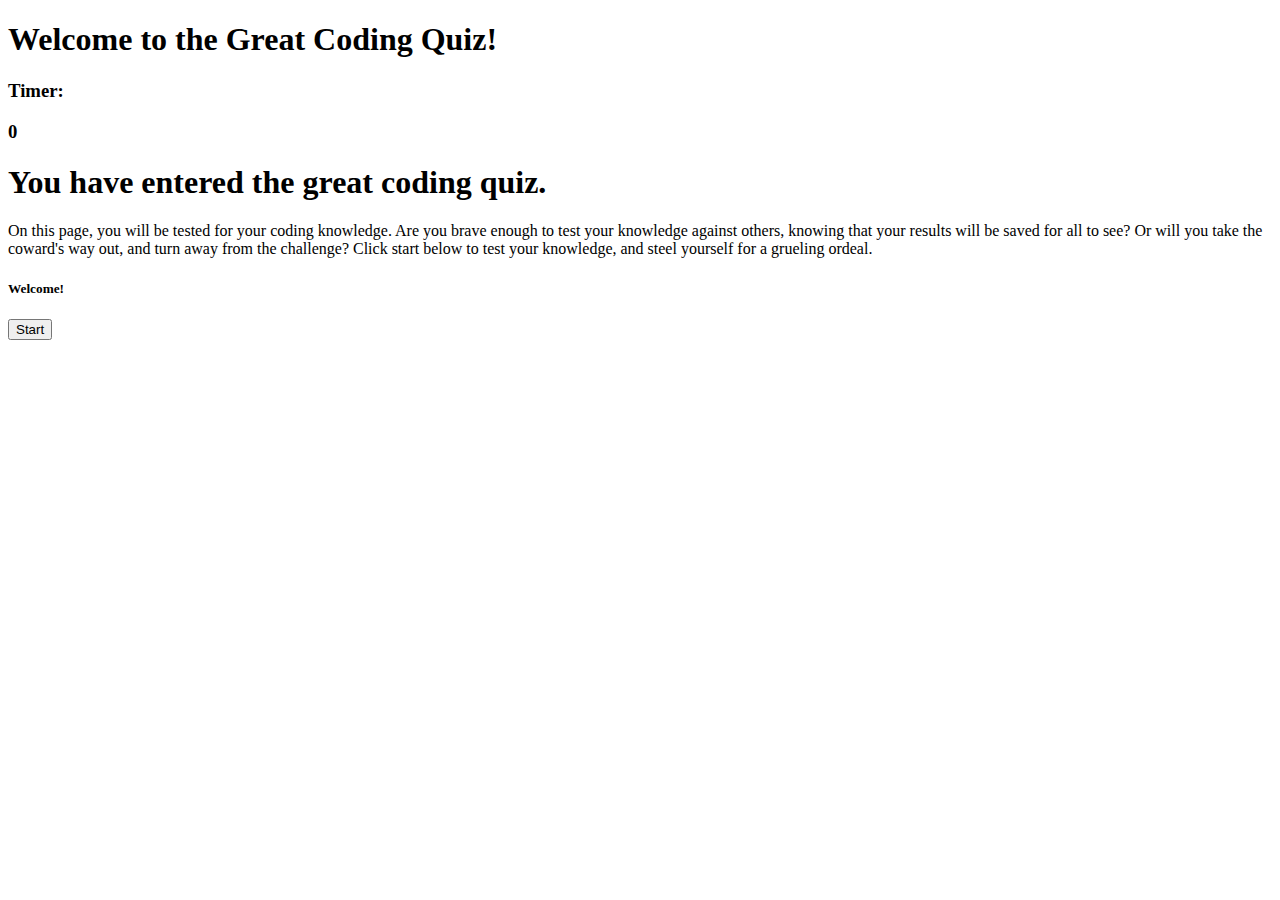
<file: index.html>
<!DOCTYPE html>
<html lang="en">
  <head>
    <meta charset="UTF-8" />
    <meta http-equiv="X-UA-Compatible" content="IE=edge" />
    <meta name="viewport" content="width=device-width, initial-scale=1.0" />
    <!-- <link rel="stylesheet" href="./assets/css/style.css" /> -->
    <!-- bootstrap to be used for layout -->
    <link
      rel="stylesheet"
      href="https://cdn.jsdelivr.net/npm/bootstrap@5.2.3/dist/css/bootstrap.min.css"
      integrity="sha384-rbsA2VBKQhggwzxH7pPCaAqO46MgnOM80zW1RWuH61DGLwZJEdK2Kadq2F9CUG65"
      crossorigin="anonymous"
    />

    <title>The Great Coding Quiz</title>
  </head>
  <body class="main-quiz-page bg-dark text-light">
    <header class="container-fluid bg-dark text-light mb-5 p-3">
      <div class="d-flex align-items-center">
        <h1>Welcome to the Great Coding Quiz!</h1>

        <div class="ms-auto">
          <h3>Timer:</h3>
          <h3 id="seconds-left">0</h3>
        </div>
      </div>
    </header>
    <main class="bg-dark text-light">
      <div class="row d-flex justify-content-center">
        <h1 class="text-center w-100" id="welcome-text">
          You have entered the great coding quiz.
        </h1>
        <p class="fs-5 w-50 text-center" id="description-text">
          On this page, you will be tested for your coding knowledge. Are you
          brave enough to test your knowledge against others, knowing that your
          results will be saved for all to see? Or will you take the coward's
          way out, and turn away from the challenge? Click start below to test
          your knowledge, and steel yourself for a grueling ordeal.
        </p>
      </div>
      <section
        class="container-fluid d-flex align-items-center justify-content-center"
      >
        <div class="card bg-black" id="quiz-card">
          <div class="card-body">
            <h5 class="text-center" id="question-text">Welcome!</h5>
            <div
              class="d-block block-center text-center"
              id="answer-button-holder"
            ></div>
          </div>
        </div>
      </section>
    </main>

    <script src="https://code.jquery.com/jquery-3.7.0.min.js"></script>
    <script type="text/javascript" src="./assets/js/script.js"></script>
  </body>
</html>
</file>
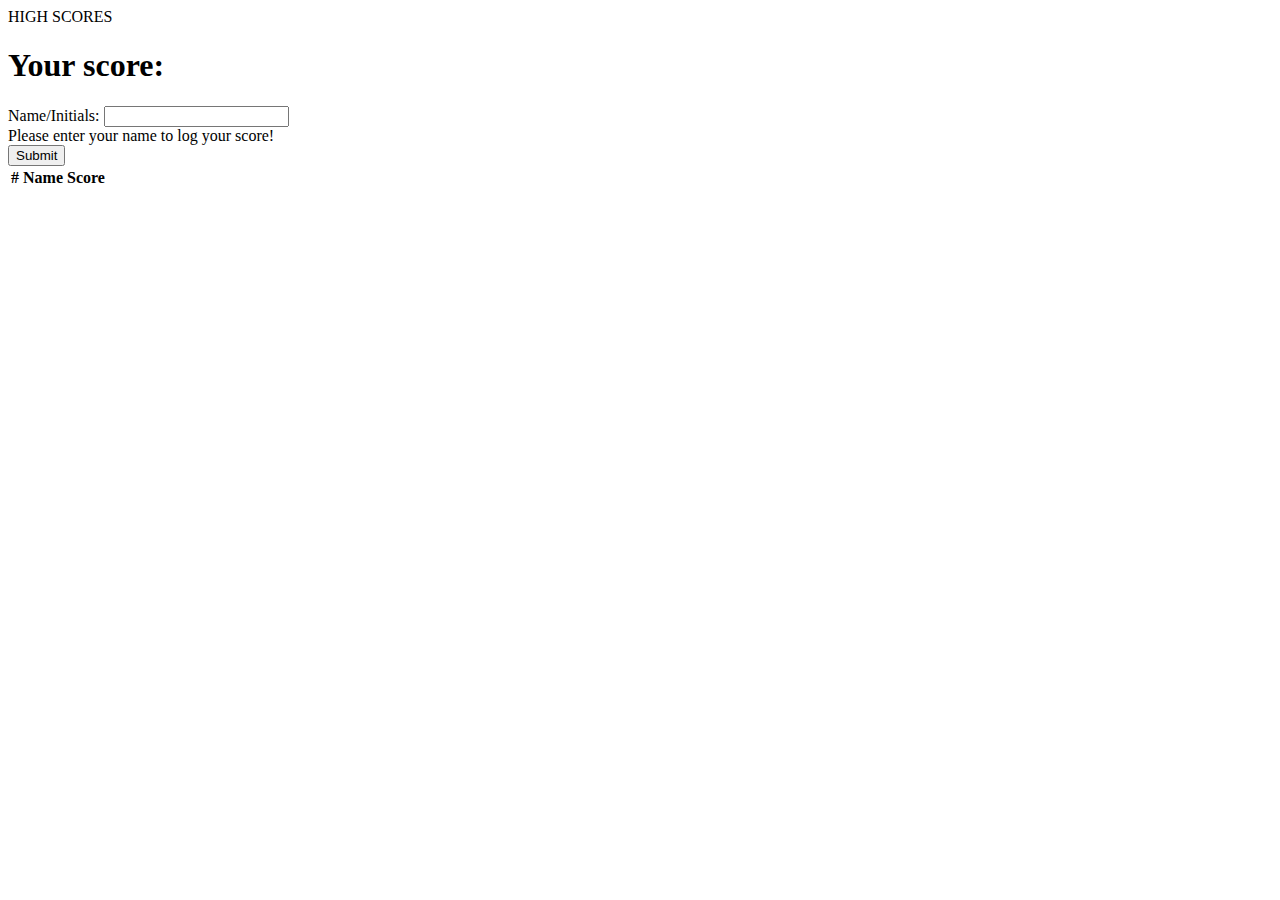
<file: highscores.html>
<!DOCTYPE html>
<html lang="en">
  <head>
    <meta charset="UTF-8" />
    <meta http-equiv="X-UA-Compatible" content="IE=edge" />
    <meta name="viewport" content="width=device-width, initial-scale=1.0" />

    <link
      rel="stylesheet"
      href="https://cdn.jsdelivr.net/npm/bootstrap@5.2.3/dist/css/bootstrap.min.css"
      integrity="sha384-rbsA2VBKQhggwzxH7pPCaAqO46MgnOM80zW1RWuH61DGLwZJEdK2Kadq2F9CUG65"
      crossorigin="anonymous"
    />
    <title>High Scores</title>
  </head>
  <body class="bg-dark text-light">
    <header class="text-center p-3 fs-1">
      HIGH SCORES
      <h1>Your score: <span class="" id="score-display-span"></span></h1>
    </header>
    <section>
      <div class="d-flex justify-content-center" id="name-entry-container">
        <form>
          <div class="mb-3">
            <label for="name-input-box" class="form-label"
              >Name/Initials:</label
            >
            <input
              class="form-control"
              id="name-input-box"
              aria-describedby="nameEntry"
            />
            <div id="name-input" class="form-text">
              Please enter your name to log your score!
            </div>
          </div>
          <button type="submit" class="btn btn-primary" id="name-submit-button">
            Submit
          </button>
        </form>
      </div>
    </section>
    <div class="d-flex justify-content-center">
      <div class="score-table-container col-8">
        <table class="table text-light">
          <thead>
            <tr>
              <th scope="col">#</th>
              <th scope="col">Name</th>
              <th scope="col">Score</th>
            </tr>
          </thead>
          <tbody id="score-list-container">
            <!-- <tr>
              <th scope="">1</th>
              <td>Mark</td>
              <td>Otto</td>
            </tr>
            <tr>
              <th scope="row">2</th>
              <td class="">Jacob</td>
              <td>Thornton</td>
            </tr>
            <tr>
              <th scope="row">3</th>
              <td colspan="2">Larry the Bird</td>
            </tr> -->
          </tbody>
        </table>
      </div>
    </div>
    <script src="https://code.jquery.com/jquery-3.7.0.min.js"></script>
    <script type="text/javascript" src="./assets/js/script.js"></script>
  </body>
</html>
</file>
<file: assets/css/style.css>
* {
  background-color: #181818;
  color: #ffffff;
  background-color: transparent;
}

main {
  margin: 3rem auto;
  /* height: 70vw; */
  /* width: 50ch; */
  display: flex;
  flex-direction: column;
  align-items: center;
  justify-content: center;
}

.main-contents {
  display: flex;
  height: 50vh;
  width: 50vw;
  flex-direction: column;
  align-items: center;
  justify-content: center;
  border: dashed red 1px;
}

body {
  background-color: #181818;
}

.quiz-card {
  /* display: flex;
  flex-direction: column;
  justify-content: center;
  align-items: center; */
  /* background-color: #48b4ef; */
  border-radius: 5px;
  width: 100%;
}

.card-contents {
  display: flex;
  flex-direction: column;
  align-items: center;
  border: solid orange 2px;
  margin: 1vw;
}

ul {
  list-style: none;
}

li {
  background-color: #ef4872;
  color: white;
  margin: 1vw;
  width: 70%;
  font-size: x-large;
}
</file>
